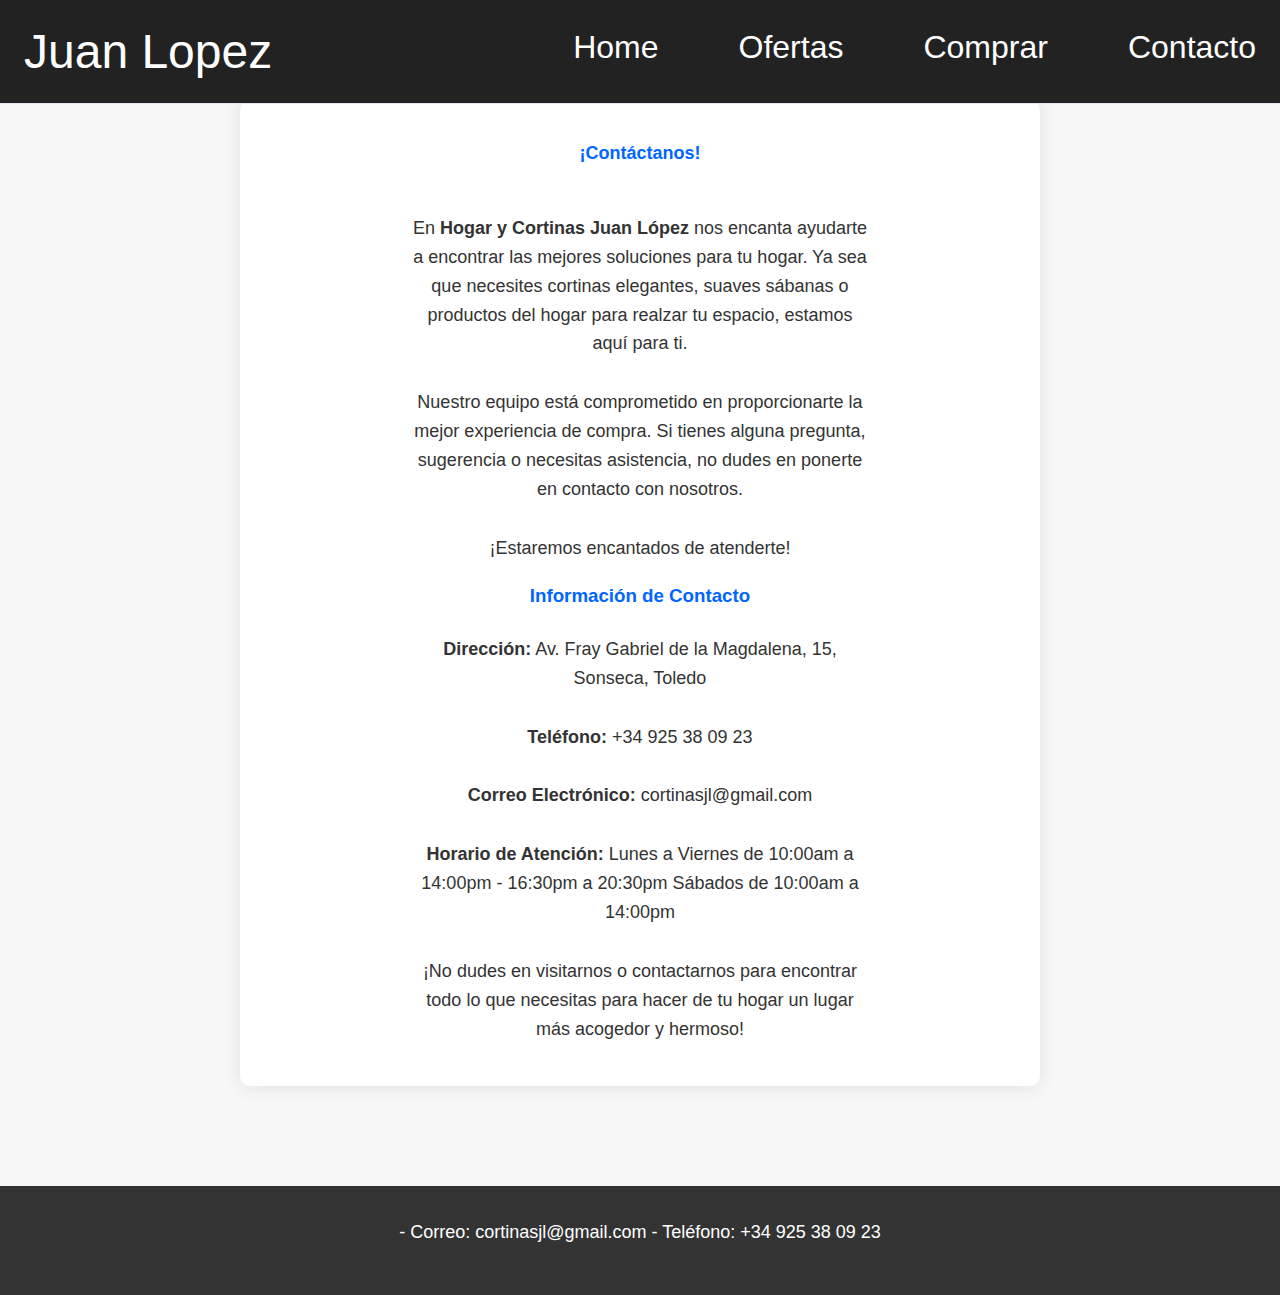
<file: contact.html>
<!DOCTYPE html>
<html lang="es">

<head>
    <meta charset="UTF-8">
    <meta name="viewport" content="width=device-width, initial-scale=1.0">
    <link rel="stylesheet" href="styles_P.css">
    <title>Contacto</title>
    <style>
        body {
            font-family: Arial, sans-serif;
            background-color: #f7f7f7;
            color: #333;
            margin: 0;
            padding: 0;
            box-sizing: border-box;
        }

        .contact {
            max-width: 800px;
            margin: 100px auto;
            padding: 20px;
            background-color: #fff;
            border-radius: 10px;
            box-shadow: 0 0 20px rgba(0, 0, 0, 0.1);
        }

        h2,
        h3 {
            color: #0066ff;
            text-align: center;
            margin-bottom: 20px;
        }

        p {
            line-height: 1.6;
            margin-bottom: 15px;
        }

        b {
            color: #333;
        }
    </style>
</head>

<body>
    <header class="header">
        <nav class="navbar">
            <a href="index.html" class="nav-logo">Juan Lopez</a>
            <ul class="nav-menu">
                <li class="nav-item">
                    <a href="index.html" class="nav-link">Home</a>
                </li>
                <li class="nav-item">
                    <a href="products.html?filter=ofertas" class="nav-link">Ofertas</a>
                </li>
                <li class="nav-item">
                    <a href="products.html" class="nav-link">Comprar</a>
                </li>
                <li class="nav-item">
                    <a href="contact.html" class="nav-link">Contacto</a>
                </li>
            </ul>
            <div class="hamburger">
                <span class="bar"></span>
                <span class="bar"></span>
                <span class="bar"></span>
            </div>
        </nav>
    </header>
    <section class="contact">
        <h2>¡Contáctanos!</h2>
        <p>En <b>Hogar y Cortinas Juan López</b> nos encanta ayudarte a encontrar las mejores soluciones para tu hogar. Ya sea que
            necesites cortinas elegantes, suaves sábanas o productos del hogar para realzar tu espacio, estamos aquí
            para ti.</p>
        <p>Nuestro equipo está comprometido en proporcionarte la mejor experiencia de compra. Si tienes alguna pregunta,
            sugerencia o necesitas asistencia, no dudes en ponerte en contacto con nosotros.</p>
        <p>¡Estaremos encantados de atenderte!</p>

        <h3>Información de Contacto</h3>
        <p><b>Dirección:</b> Av. Fray Gabriel de la Magdalena, 15, Sonseca, Toledo</p>
        <p><b>Teléfono:</b> +34 925 38 09 23</p>
        <p><b>Correo Electrónico:</b> cortinasjl@gmail.com</p>
        <p><b>Horario de Atención:</b> Lunes a Viernes de 10:00am a 14:00pm - 16:30pm a 20:30pm 
                                       Sábados de 10:00am a 14:00pm</p>

        <p>¡No dudes en visitarnos o contactarnos para encontrar todo lo que necesitas para hacer de tu hogar un lugar
            más acogedor y hermoso!</p>
    </section>

    <footer>
        <div class="contact-info">
            <p>- Correo: cortinasjl@gmail.com - Teléfono: +34 925 38 09 23</p>
        </div>
    </footer>
    <script src="script.js"></script>
</body>

</html>
</file>
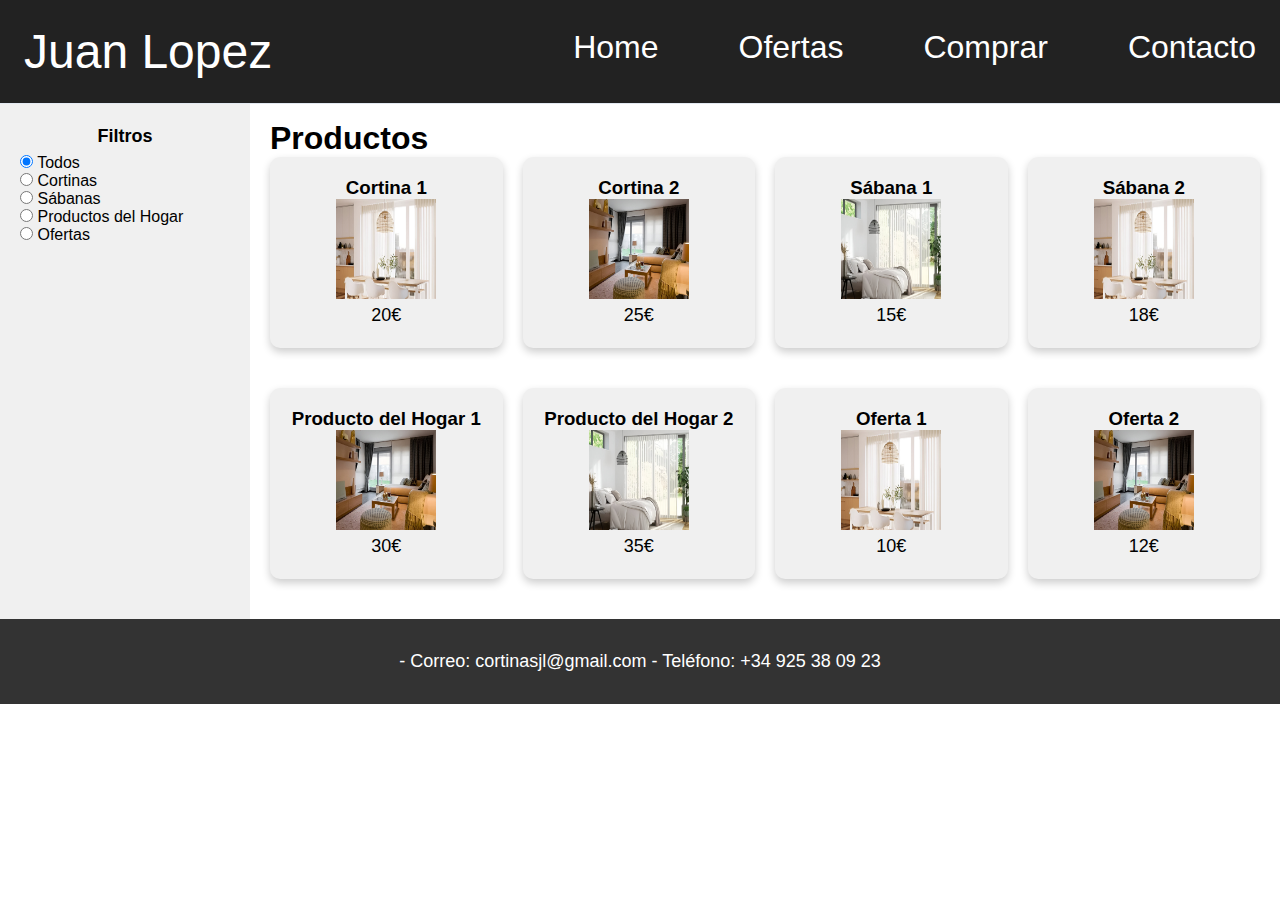
<file: products.html>
<!DOCTYPE html>
<html lang="es">

<head>
    <meta charset="UTF-8">
    <meta name="viewport" content="width=device-width, initial-scale=1.0">
    <link rel="stylesheet" href="styles_P.css">
    <title>Tienda Responsive</title>
</head>

<body>
    <header class="header">
        <nav class="navbar">
            <a href="index.html" class="nav-logo">Juan Lopez</a>
            <ul class="nav-menu">
                <li class="nav-item">
                    <a href="index.html" class="nav-link">Home</a>
                </li>
                <li class="nav-item">
                    <a href="products.html?filter=ofertas" class="nav-link">Ofertas</a>
                </li>
                <li class="nav-item">
                    <a href="products.html" class="nav-link">Comprar</a>
                </li>
                <li class="nav-item">
                    <a href="contact.html" class="nav-link">Contacto</a>
                </li>
            </ul>
            <div class="hamburger">
                <span class="bar"></span>
                <span class="bar"></span>
                <span class="bar"></span>
            </div>
        </nav>
    </header>
    <div class="container">
        <div class="sidebar">
            <h2>Filtros</h2>
            <ul>
                <li><input type="radio" name="filter" id="todos" checked> <label for="todos">Todos</label></li>
                <li><input type="radio" name="filter" id="cortinas"> <label for="cortinas">Cortinas</label></li>
                <li><input type="radio" name="filter" id="sabanas"> <label for="sabanas">Sábanas</label></li>
                <li><input type="radio" name="filter" id="hogar"> <label for="hogar">Productos del Hogar</label></li>
                <li><input type="radio" name="filter" id="ofertas"> <label for="ofertas">Ofertas</label></li>
            </ul>
        </div>
        <div class="main">
            <h1>Productos</h1>
            <div id="products" class="products">
                <!-- Los productos se cargarán aquí -->
            </div>
        </div>
    </div>

    <footer>
        <div class="contact-info">
            <p>- Correo: cortinasjl@gmail.com - Teléfono: +34 925 38 09 23</p>
        </div>
    </footer>
    <script src="script.js"></script>
</body>

</html>
</file>
<file: styles_P.css>
* {
    margin: 0;
    padding: 0;
    box-sizing: border-box;
}
h2{
    text-align: center;
    font-size: large;
    padding: 3%;
}
p{
    text-align: center;
    padding-left: 20%;
    padding-right: 20%;
    padding-top: 1%;
    padding-bottom: 1%;
    font-size: large;
}
li {
    list-style: none;
}

a {
    text-decoration: none;
}
body, html {
    font-family: 'Roboto', sans-serif;
    margin: 0;
    padding: 0;
}

.header {
    border-bottom: 1px solid #E2E8F0;
    background-color: #222;
    position: fixed;
    top: 0;
    width: 100%;
    z-index: 100;
}

.navbar {
    display: flex;
    justify-content: space-between;
    align-items: center;
    padding: 1.5rem 1.5rem;
}

.hamburger {
    display: none;
}

.bar {
    display: block;
    width: 25px;
    height: 3px;
    margin: 5px auto;
    -webkit-transition: all 0.3s ease-in-out;
    transition: all 0.3s ease-in-out;
    /* background-color: #101010; */
    background-color: #fff;
}

.nav-menu {
    display: flex;
    justify-content: space-between;
    align-items: center;
    z-index: 20;
}

.nav-item {
    margin-left: 5rem;
}

.nav-link {
    /* font-size: 1.6rem; */
    font-size: 2rem;
    font-weight: 400;
    /* color: #475569; */
    color: #fff;
    /* change */
}

.nav-link:hover {
    color: #482ff7;
}

.nav-logo {
    /* font-size: 2.1rem; */
    font-size: 3rem;
    font-weight: 500;
    /* color: #482ff7; */
    color: #fff;
}

main {
    display: flex;
    flex-wrap: wrap;
    margin: 0 auto;
    max-width: 1200px;
    padding: 1rem;
}

aside {
    background-color: #34495e;
    flex: 1 1 200px;
    margin-right: 1rem;
    padding: 1rem;
}

nav {
    color: #fff;
}

nav ul {
    list-style-type: none;
    margin: 0;
    padding: 0;
}

nav li {
    margin-bottom: 0.5rem;
}

section#products {
    flex: 3 1 600px;
    padding: 1rem;
}


.container {
    margin-top: 100px;
    display: flex;
    flex-direction: row;
}

.sidebar {
    width: 250px;
    background-color: #f0f0f0;
    padding: 20px;
}

.main {
    flex-grow: 1;
    padding: 20px;
}

.products {
    display: grid;
    grid-template-columns: repeat(auto-fit, minmax(200px, 1fr));
    grid-gap: 20px;
}

.product {
    border-radius: 10px; /* Bordes redondeados */
    background-color: #f0f0f0; /* Fondo gris claro */
    box-shadow: 0 4px 8px rgba(0, 0, 0, 0.2); /* Sombra */
    padding: 20px; /* Mayor espacio de relleno */
    text-align: center;
    margin-bottom: 20px; /* Añadir margen inferior para separar los productos */
}


footer {
    padding: 20px;
    background-color: #333;
    color: white;
}
@media only screen and (max-width: 768px) {
    .nav-menu {
        position: fixed;
        left: -100%;
        top: 5rem;
        flex-direction: column;
        /* background-color: #fff; */
        background-color: #222;
        width: 100%;
        border-radius: 10px;
        text-align: center;
        transition: 0.3s;
        box-shadow:
            0 10px 27px rgba(0, 0, 0, 0.05);
    }

    .nav-link {
        color: #fff;
    }

    .nav-menu.active {
        left: 0;
    }

    .nav-item {
        margin: 2.5rem 0;
    }

    .hamburger {
        display: block;
        cursor: pointer;
    }

    .hamburger.active .bar:nth-child(2) {
        opacity: 0;
    }

    .hamburger.active .bar:nth-child(1) {
        transform: translateY(8px) rotate(45deg);
    }

    .hamburger.active .bar:nth-child(3) {
        transform: translateY(-8px) rotate(-45deg);
    }
    
    main {
        flex-direction: column;
    }

    aside {
        margin: 0;
    }

    section#products {
        margin-top: 1rem;
    }
}
</file>
